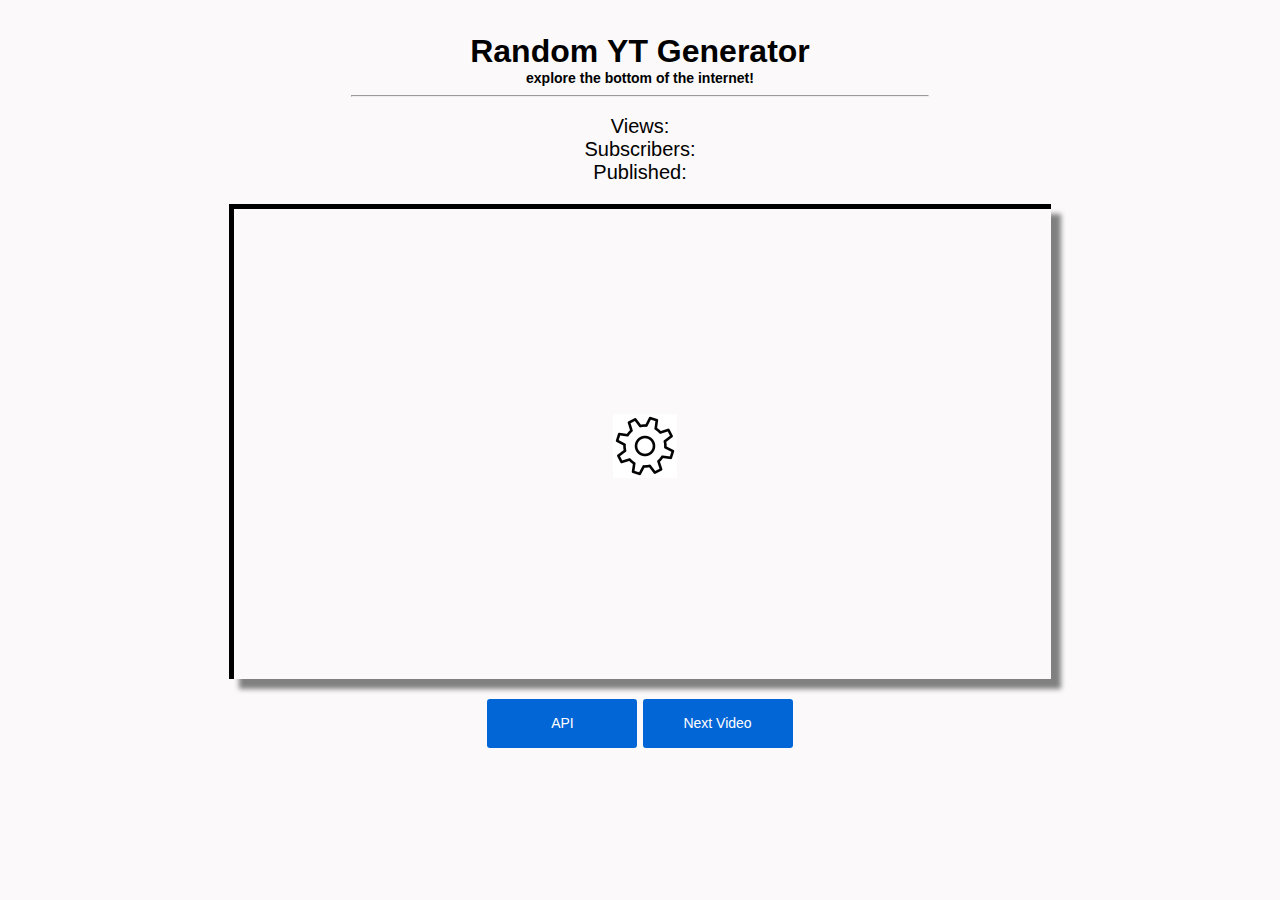
<file: index.html>
<!DOCTYPE html>
<html lang="en,cz,sk">
<head>
    <meta charset="UTF-8">
    <meta http-equiv="X-UA-Compatible" content="IE=edge">
    <meta name="viewport" content="width=device-width, initial-scale=1.0">
    <title>RandomYtGenerator</title>
    <link rel="stylesheet" href="style.css">
    <script src="script.js"></script>
</head>
<body>
    <center>
    <div id="page">
        <div id="topnav">
            <h1>Random&nbspYT&nbspGenerator</h1>
            <h3>explore&nbspthe&nbspbottom&nbspof&nbspthe&nbspinternet!</h3>
        </div>
        <hr> 
        <div id="container">
            <div id="stats">
                Views: <b><span id="views" class="stats"></span></b><br>
                Subscribers: <b><span id="subs" class="stats"></span></b><br>
                Published: <b><span id="date" class="stats"></span></b><br>
            </div>
            <div id="video">
                <pre id="loading"></pre>
                <iframe id="iframe" frameborder="1" allowfullscreen allow="autoplay"></iframe>
            </div>
            <div id="button">
                <a href="/api/index.html"><button id="api">API</button></a>
                <button id="next" onclick="window.location.reload()">Next&nbspVideo</button>              
            </div>    
        </div>         
    </div>
    <script type="text/javascript">
            setElements("", "", "", "");
            var videos = getVideos();
            var id = getCringeVideo(setKentusValue(videos));
            var object = getParentObject(videos, id);
            setLoadingText("Video generated - get ready to cringe!")
            setElements("https://www.youtube-nocookie.com/embed/" + id + "?fs=1&modestbranding=1&rel=0&autoplay=1", object.viewCount, getSubs(object.authorId), new Date(object.published * 1000).toLocaleString("en-GB", {timeZone: "UTC"}))
            setLoadingText("")
    </script>    
</body>
</html>
</file>
<file: style.css>
body{
    background-color: rgba(247, 245, 245, 0.562);
    font-family: Arial, Helvetica, sans-serif;
    font-size: 100%;
}

iframe {
    text-align: center;
    position: absolute;
    top: 0;
    left: 0;
    bottom: 0;
    right: 0;
    width: 100%;
    height: 100%;
    border: solid 5px;
    border-color: #000;
    background-color: #fff;
    background:url(img/loading.gif) center center no-repeat;
}

button{
    color: white;
    background-color: #0366d6;
    border-style: none;
    width: 150px;
    padding-bottom: 2%;
    padding-top: 2%;
    font-size: 14px;
    border-radius: 3px;
    display: inline-block;
    cursor:pointer;   
}

button:hover{
    cursor:pointer;
    transition: transform .2s;
    transform: scale(1.05)
}

button:not(hover){   
    transition: transform .2s;
    transform: scale(1)
}

h3{
   font-size: 14px; 
}

hr{
    width: 70%;
    color: #0366d6;
}

#page{
    text-align: center;
    width: 65%;
}

#topnav{
    padding-top: 20px;
    line-height: 5px;
}

#container{
    padding-top: 10px;
}

#stats{
    font-size: 20px;
}

#video {
    margin-top: 20px;
    position: relative;
    overflow: hidden;
    padding-top: 56.25%;
    box-shadow: 10px 10px 5px grey;
}

#button{
    margin-top: 20px;
    font-size: large;
}
</file>
